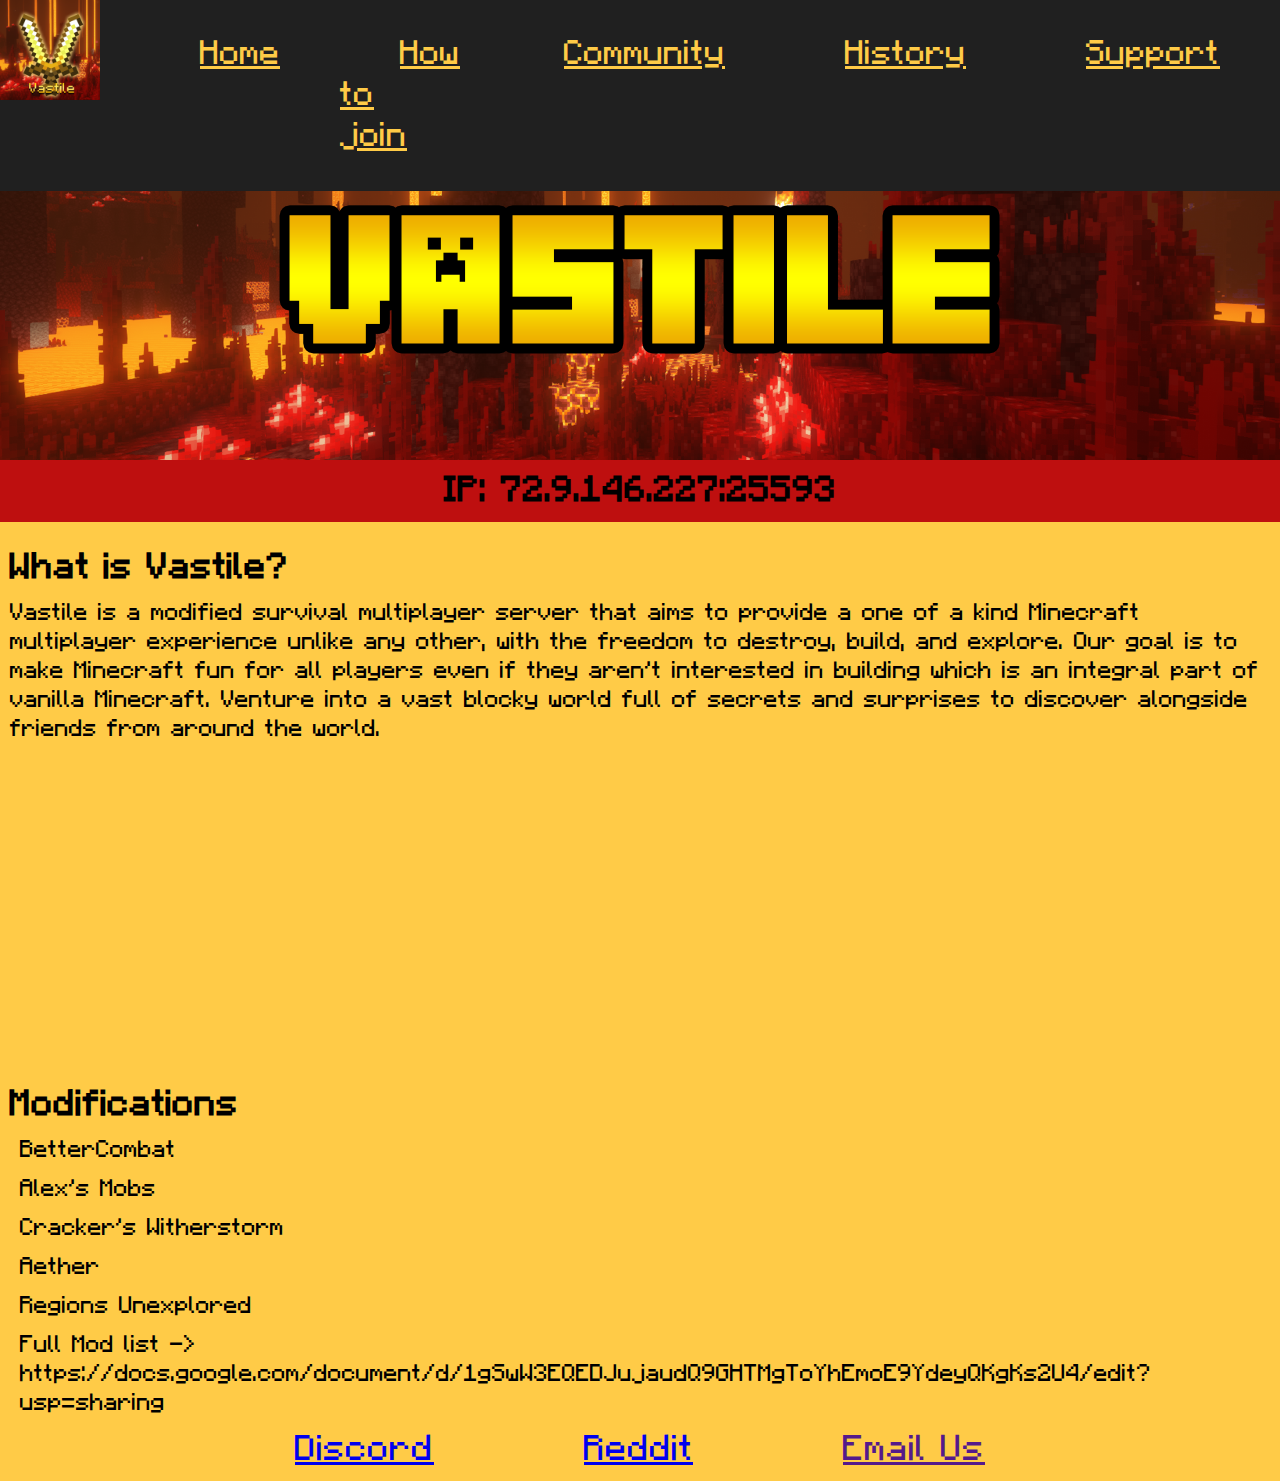
<file: index.html>
<!DOCTYPE html>
<html>
    <head>
        <meta charset="UTF-8">
        <title> Vastile </title>
        <link rel="stylesheet" href="style.css">
        
        <!-- ViewPort -->
        <meta name="viewport" content="width=device-width, initial-scale=1">
    </head>
    <body>
        <div id="navbar">
            <span class="logo"><img src= "VastileLogofinaldraft.png" width="100"> </width></span>
            <menu id="main-menu">
                <li>
                    <a href="index.html">Home</a>
                </li>
                <li>
                    <a href="howtojoin.html">How to join</a>
                </li>
                <li>
                    <a href="community.html">Community</a>
                </li>
                <li>
                    <a href="history.html">History</a>
                </li>
                <li>
                    <a href="support.html">Support</a>
                </li>
</menu>
</div>
<div class="websitebanner">
    <img src="VastilebannerWITHtext.png">
</div>
<h1> IP: 72.9.146.227:25593 </h1>
<h2> What is Vastile?</h2>
<p> Vastile is a modified survival multiplayer server that aims to provide a one of a kind Minecraft multiplayer experience unlike any other, with the freedom to destroy, build, and explore. Our goal is to make Minecraft fun for all players even if they aren't interested in building which is an integral part of vanilla Minecraft. Venture into a vast blocky world full of secrets and surprises to discover alongside friends from around the world.</p>

<div class="container">
    <iframe width="560" height="315"
    src="https://www.youtube.com/embed/5nwScBDazDA?si=04B8Loo_AeD62zeLautoplay=1" title="YouTube video player" 
    frameborder="0" allow="accelerometer; autoplay; clipboard-write; encrypted-media; gyroscope; picture-in-picture; 
    web-share" allowfullscreen></iframe>
</div>

<h3> Modifications </h3>


    <section id="Modlist">
        <modlist>
            <li>
                <p>BetterCombat</p>
            </li>
            <li>
                <p>Alex's Mobs</p>
            </li>
            <li>
                <p>Cracker's Witherstorm</p>
            </li>
            <li>
                <p>Aether</p>
            </li>
            <li>
                <p>Regions Unexplored</p>
            </li>
            <li>
                <p>Full Mod list -> https://docs.google.com/document/d/1gSwW3EQEDJujaudQ9GHTMgToYhEmoE9YdeyQKgKs2U4/edit?usp=sharing</p>
            </li>
        </modlist>
    </section>

    <section id="Fullmodlist">
    <!-- <fullmodlist (NOT WORKING)>
        <li>
            <p>Full List of Mods:</p>
        </li>
        <li>
        <a href="https://docs.google.com/document/d/1gSwW3EQEDJujaudQ9GHTMgToYhEmoE9YdeyQKgKs2U4/edit?usp=sharing"></a>
        </li>
    </fullmodlist> -->

    <section id="Footer">
        <footer>
            <li>
                <a href="https://discord.gg/m9ZfWCq6bC">Discord</a>
            </li>
            <li>
                <a href="https://www.reddit.com/r/Vastile/">Reddit</a>
            </li>
            <li>
                <a href="">Email Us</a>
            </li>
        </footer>

    </section>
<script src="https://code.jquery.com/jquery-3.7.1.js" integrity="sha256-eKhayi8LEQwp4NKxN+CfCh+3qOVUtJn3QNZ0TciWLP4=" crossorigin="anonymous"></script>
<script src="script.js"></script>   
</body>
</html>
</file>
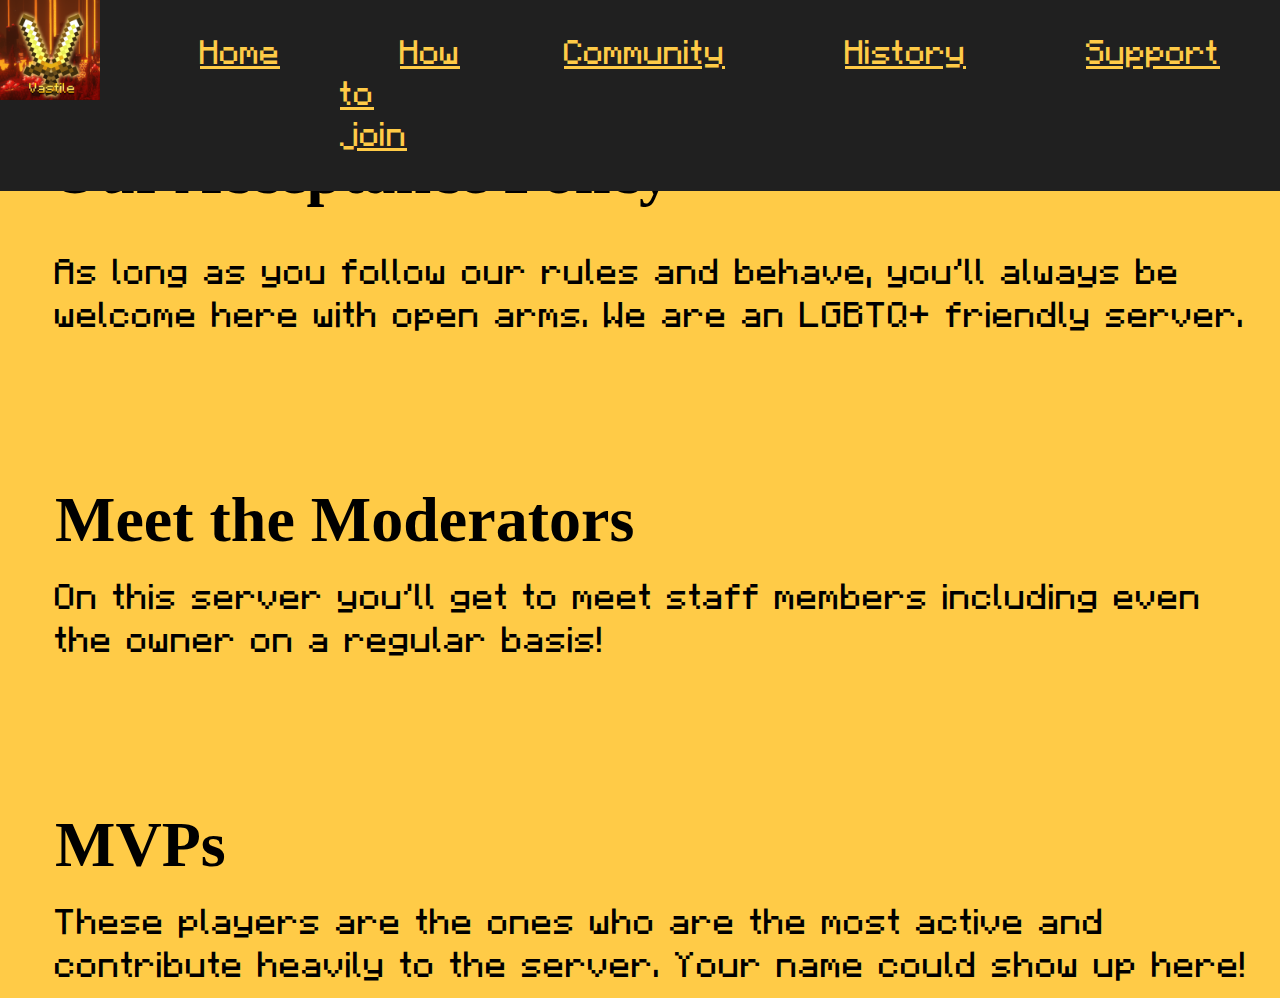
<file: community.html>
<!DOCTYPE html>
<html>
    <head>
        <meta charset="UTF-8">
        <title> Vastile </title>
        <link rel="stylesheet" href="community.css">
        <!-- ViewPort -->
        <meta name="viewport" content="width=device-width, initial-scale=1">
    </head>
    <body>
        <div id="navbar">
            <span class="logo"><img src= "VastileLogofinaldraft.png" width="100"> </width></span>
            <menu id="main-menu">
                <li>
                    <a href="index.html">Home</a>
                </li>
                <li>
                    <a href="howtojoin.html">How to join</a>
                </li>
                <li>
                    <a href="community.html">Community</a>
                </li>
                <li>
                    <a href="history.html">History</a>
                </li>
                <li>
                    <a href="support.html">Support</a>
                </li>
</menu>
</div>
        </head>
        
        <h1>Our Acceptance Policy</h1>
        <p>As long as you follow our rules and behave, you'll always be welcome here with open arms. We are an LGBTQ+ friendly server. </p>

        <h2>Meet the Moderators</h2>
        <p>On this server you'll get to meet staff members including even the owner on a regular basis! </p>
        <h3>MVPs</h3>
        <p>These players are the ones who are the most active and contribute heavily to the server. Your name could show up here! </p>
    <script src="https://code.jquery.com/jquery-3.7.1.js" integrity="sha256-eKhayi8LEQwp4NKxN+CfCh+3qOVUtJn3QNZ0TciWLP4=" crossorigin="anonymous"></script>
    <script src="community.js"></script>

</body>
</html>
</file>
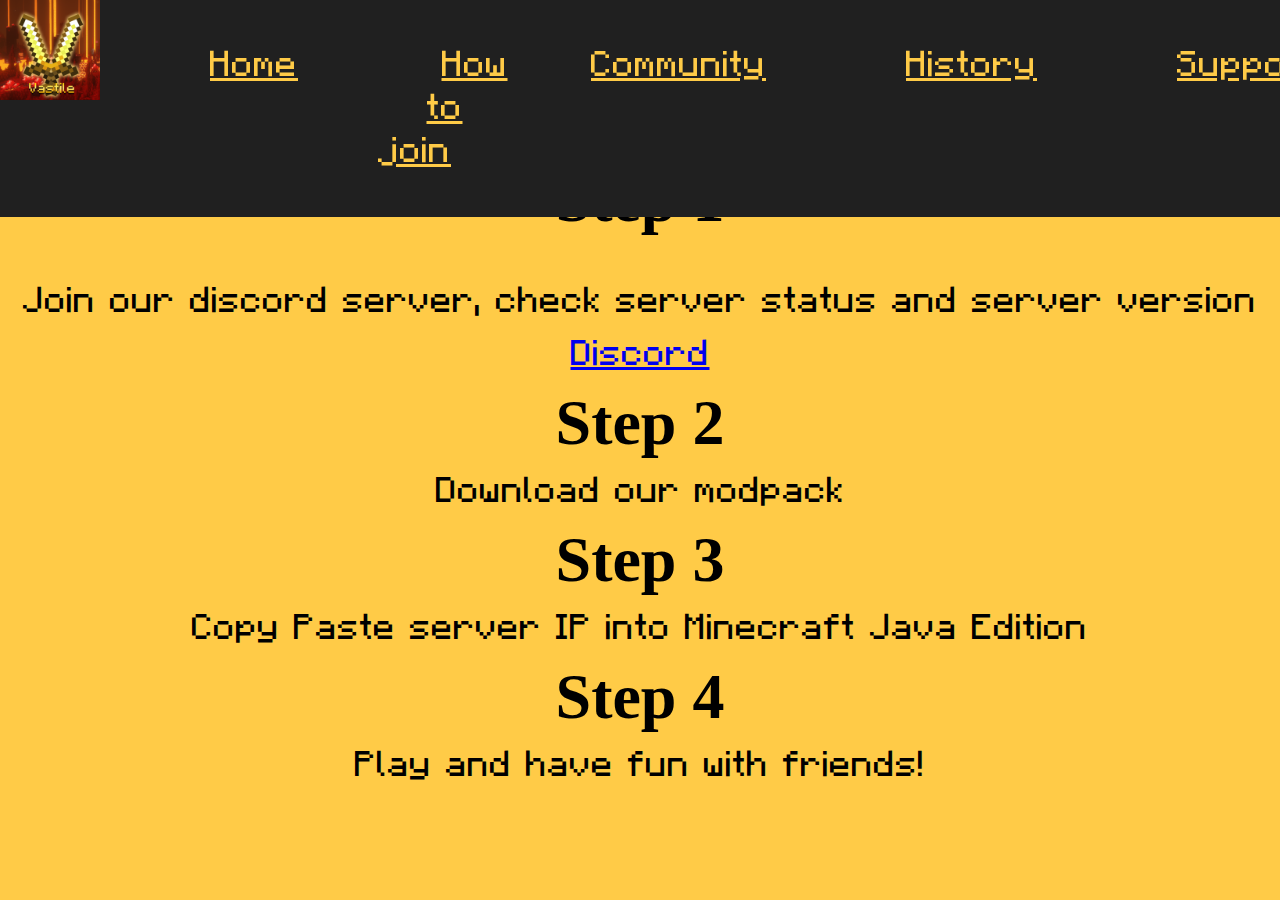
<file: howtojoin.html>
<!DOCTYPE html>
<html>
    <head>
        <meta charset="UTF-8">
        <title> Vastile </title>
        <link rel="stylesheet" href="howtojoin.css">
        <!-- ViewPort -->
        <meta name="viewport" content="width=device-width, initial-scale=1">
    </head>
    <body>
        <div id="navbar">
            <span class="logo"><img src= "VastileLogofinaldraft.png" width="100"> </width></span>
            <menu id="main-menu">
                <li>
                    <a href="index.html">Home</a>
                </li>
                <li>
                    <a href="howtojoin.html">How to join</a>
                </li>
                <li>
                    <a href="community.html">Community</a>
                </li>
                <li>
                    <a href="history.html">History</a>
                </li>
                <li>
                    <a href="support.html">Support</a>
                </li>
</menu>
</div>
    </head>

    <h1> Step 1</h1>
    <p> Join our discord server, check server status and server version</p>
    <li>
        <a href="https://discord.gg/m9ZfWCq6bC">Discord</a>
    </li>
    <h2> Step 2</h2>
    <p> Download our modpack</p>
    <h3> Step 3</h3>
    <p> Copy Paste server IP into Minecraft Java Edition</p>
    <h4> Step 4</h4>
    <p> Play and have fun with friends!</p>

<script src="https://code.jquery.com/jquery-3.7.1.js" integrity="sha256-eKhayi8LEQwp4NKxN+CfCh+3qOVUtJn3QNZ0TciWLP4=" crossorigin="anonymous"></script>
<script src="script.js"></script>   
</html>
</file>
<file: style.css>
body {
  background-color: #ffcb47;
  margin: 0px;
}

#navbar {
    display: flex;
    background-color: rgb(32, 32, 32);
    position: fixed;
    width: 100%;
    margin: auto;
    top: 0px;
    transition: top 0.3s;
}

#navbar a:hover {
  background-color: none;
  color: rgb(215, 75, 32);
}

#main-menu {
    display: flex;
    gap: 0px;
}

#main-menu li a {
  color:#ffcb47;
  padding: 39px;
  padding-left: 60px;
  padding-right: 60px;
  transition: background-color 0.3s;
}

#main-menu li a:hover {
  background-color: rgb(85, 85, 85);

}

#main-menu li {
    list-style: none;
}

@font-face {
    font-family: "MinecraftRegular";
    src:
      url("fonts/MinecraftRegular.otf") format("opentype");
  }

  .navbar {
    display: flex;
    flex-direction: column;
  }
  
  @media (min-width: 768px) {
    .navbar {
      flex-direction: row;
    }
  }
  
  #navbar {
    font-family: "MinecraftRegular";
    font-size: 34px;
  }

  .websitebanner img {
    width: 100%;
    padding-top: 100px;
  }

  h1 {
    font-family: "MinecraftRegular";
    font-size: 36px;
    text-align: center;
    background-color: rgb(190, 15, 15);
    padding: 10px;
    padding-top: 10px;
    margin-top: -5px;
  }

  h2 {
    font-family: "MinecraftRegular";
    font-size: 36px;
    margin: 10px;
  }

  p {
    font-family: "MinecraftRegular";
    font-size: 24px;
    margin: 10px;
  }

  h3 {
    font-family: "MinecraftRegular";
    font-size: 36px;
    margin: 10px;
  }

  #Modlist li {
    list-style: none;
    font-family: "MinecraftRegular";
    margin: 10px;
  }

  /* #fullmodlist {
    list-style: none;
    font-family: "MinecraftRegular";
    margin: 10px;
    padding-left: 20px;
  } */

  .container {
    margin: 10px;
  }

  footer {
    font-family: "MinecraftRegular";
    font-size: 36px;
    display: flex;
    display: flex;
    justify-content: center;
    gap: 150px;
    list-style: none;
    margin: 10px;
  }
</file>
<file: community.css>
body {
  background-color: #ffcb47;
  margin: 0px;
}

#navbar {
    display: flex;
    background-color: rgb(32, 32, 32);
    position: fixed;
    width: 100%;
    margin: auto;
    top: 0px;
    transition: top 0.3s;
}

#navbar a:hover {
  background-color: none;
  color: rgb(215, 75, 32);
}

#main-menu {
    display: flex;
    gap: 0px;
}

#main-menu li a {
  color:#ffcb47;
  padding: 39px;
  padding-left: 60px;
  padding-right: 60px;
  transition: background-color 0.3s;
}

#main-menu li a:hover {
  background-color: rgb(85, 85, 85);

}

#main-menu li {
    list-style: none;
}

@font-face {
    font-family: "MinecraftRegular";
    src:
      url("fonts/MinecraftRegular.otf") format("opentype");
  }

  .navbar {
    display: flex;
    flex-direction: column;
  }
  
  @media (min-width: 768px) {
    .navbar {
      flex-direction: row;
    }
  }
  
  #navbar {
    font-family: "MinecraftRegular";
    font-size: 34px;
  }

  .websitebanner img {
    width: 100%;
    padding-top: 100px;
  }

  h1 {
    font-family: "Minecrafter";
    font-size: 64px;
    text-align: left;
    padding-left: 50px;
    padding-top: 135px;
    margin-top: 0px;
  }

  p {
    font-family: "MinecraftRegular";
    font-size: 36px;
    margin: 10px;
    padding-left: 45px;
  }

  h2 {
    font-family: "Minecrafter";
    font-size: 64px;
    margin: 10px;
    padding: 10px;
    padding-left: 45px;
    padding-top: 135px;
  }

  p {
    font-family: "MinecraftRegular";
    font-size: 36px;
    margin: 10px;
    padding-left: 45px;
  }

  h3 {
    font-family: "Minecrafter";
    font-size: 64px;
    margin: 10px;
    padding: 10px;
    padding-left: 45px;
    padding-top: 135px;
  }

  p {
    font-family: "MinecraftRegular";
    font-size: 36px;
    margin: 10px;
    padding-left: 45px;
  }

  #Modlist li {
    list-style: none;
    font-family: "MinecraftRegular";
    margin: 10px;

  }

  .container {
    margin: 10px;
  }

  footer {
    font-family: "MinecraftRegular";
    font-size: 24px;
    display: flex;
    display: flex;
    justify-content: center;
    gap: 150px;
    list-style: none;
    margin: 10px;
  }
</file>
<file: howtojoin.css>
body {
  background-color: #ffcb47;
  margin: 0px;
}

#navbar {
  display: flex;
  background-color: rgb(32, 32, 32);
  position: fixed;
  width: 100%;
  margin: auto;
  top: 0px;
  transition: top 0.3s;
}

#navbar a:hover {
background-color: none;
color: rgb(215, 75, 32);
}

#main-menu {
  display: flex;
  gap: 0px;
}

#main-menu li a {
color:#ffcb47;
padding: 39px;
padding-left: 60px;
padding-right: 60px;
transition: background-color 0.3s;
}

#main-menu li a:hover {
background-color: rgb(85, 85, 85);

}

#main-menu li {
  list-style: none;
}

@font-face {
    font-family: "MinecraftRegular";
    src:
      url("fonts/MinecraftRegular.otf") format("opentype");
  }

  .navbar {
    display: flex;
    flex-direction: column;
  }
  
  @media (min-width: 768px) {
    .navbar {
      flex-direction: row;
    }
  }
  
  #navbar {
    font-family: "MinecraftRegular";
    font-size: 34px;
  }

  .websitebanner img {
    width: 100%;
    padding-top: 100px;
  }

  h1 {
    font-family: "Minecrafter";
    font-size: 64px;
    text-align: center;
    padding-top: 120px;
  }

  p {
    font-family: "MinecraftRegular";
    font-size: 36px;
    margin: 10px;
    text-align: center;
  }

  li {
    font-family: "MinecraftRegular";
    font-size: 36px;
    margin: 10px;
    text-align: center;
  }

  h2 {
    font-family: "Minecrafter";
    font-size: 64px;
    margin: 10px;
    text-align: center;
  }

  p {
    font-family: "MinecraftRegular";
    font-size: 36px;
    margin: 10px;
    text-align: center;
  }

  h3 {
    font-family: "Minecrafter";
    font-size: 64px;
    margin: 10px;
    text-align: center;
  }

  p {
    font-family: "MinecraftRegular";
    font-size: 36px;
    margin: 10px;
    text-align: center;
  }

  h4 {
    font-family: "Minecrafter";
    font-size: 64px;
    margin: 10px;
    text-align: center;
  }

  #Modlist li {
    list-style: none;
    font-family: "MinecraftRegular";
    margin: 10px;

  }

  .container {
    margin: 10px;
  }

  footer {
    font-family: "MinecraftRegular";
    font-size: 24px;
    display: flex;
    display: flex;
    justify-content: center;
    gap: 150px;
    list-style: none;
    margin: 10px;
  }
</file>
